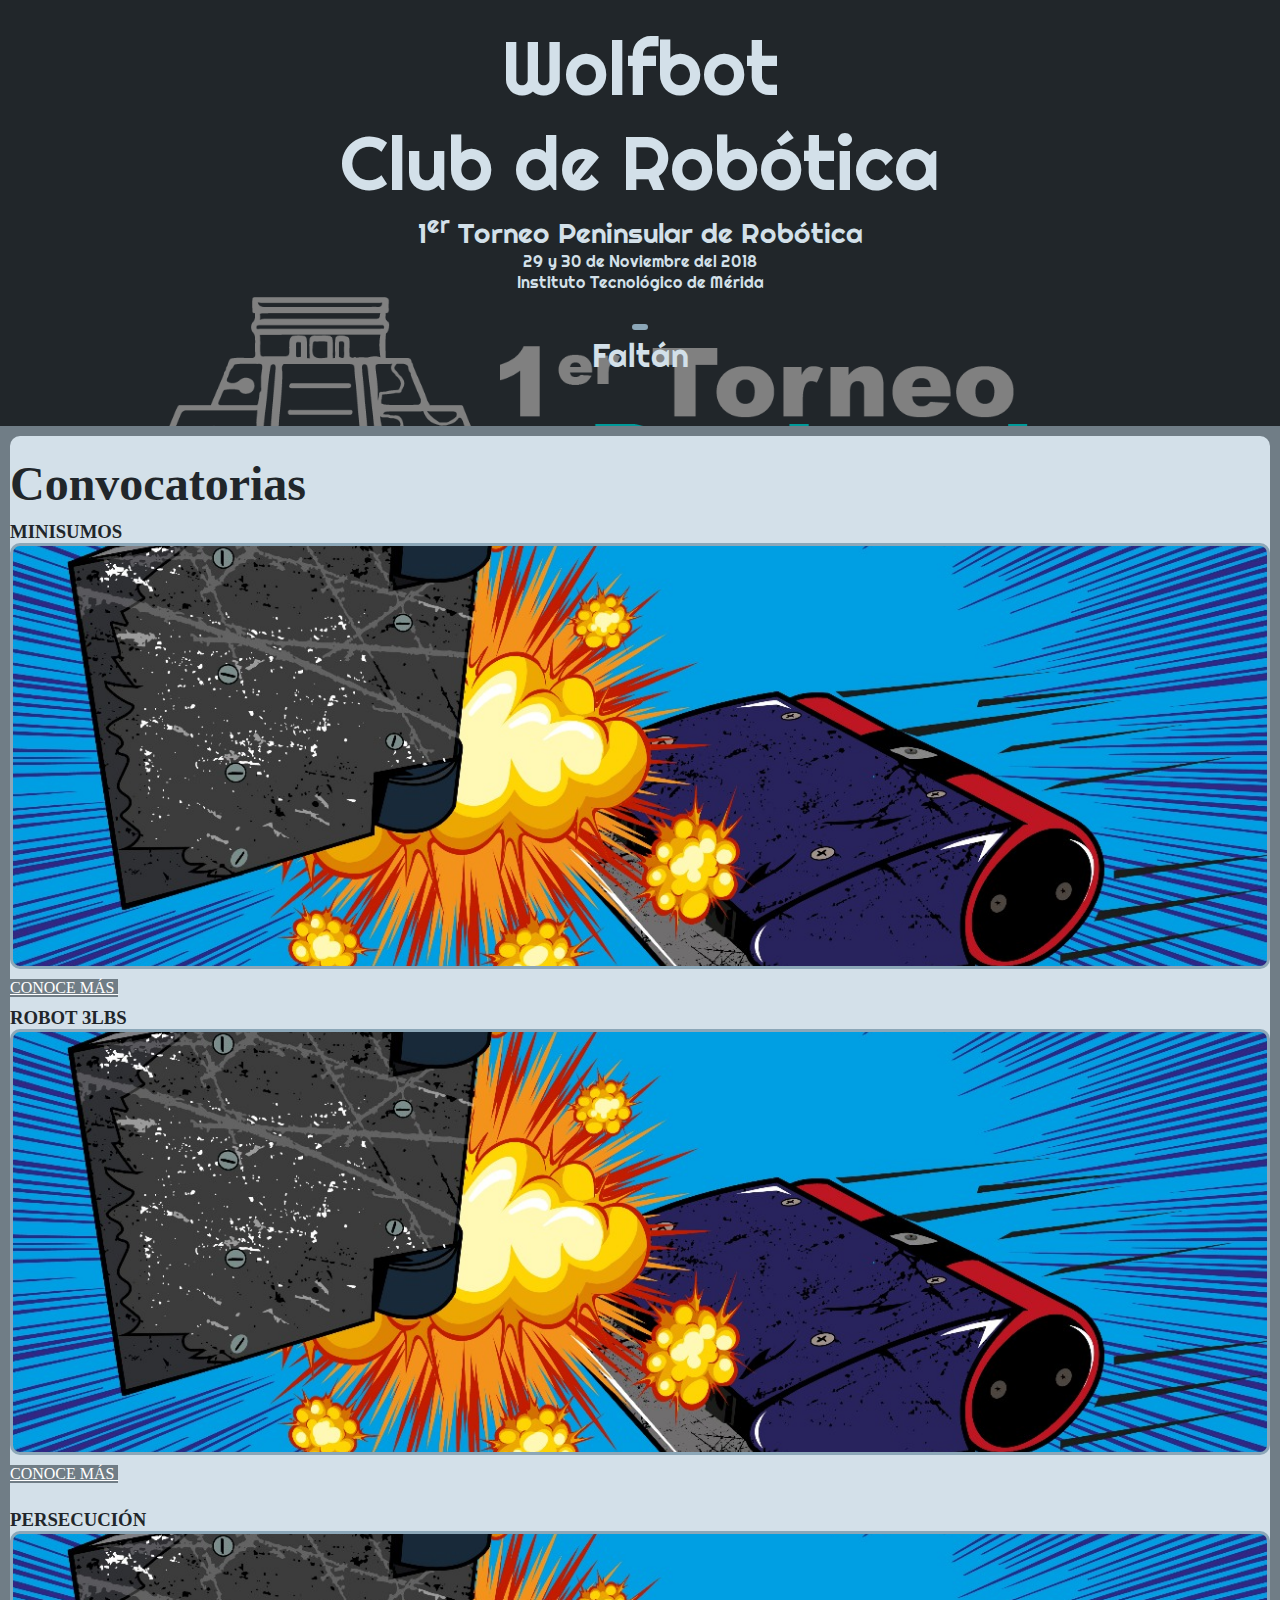
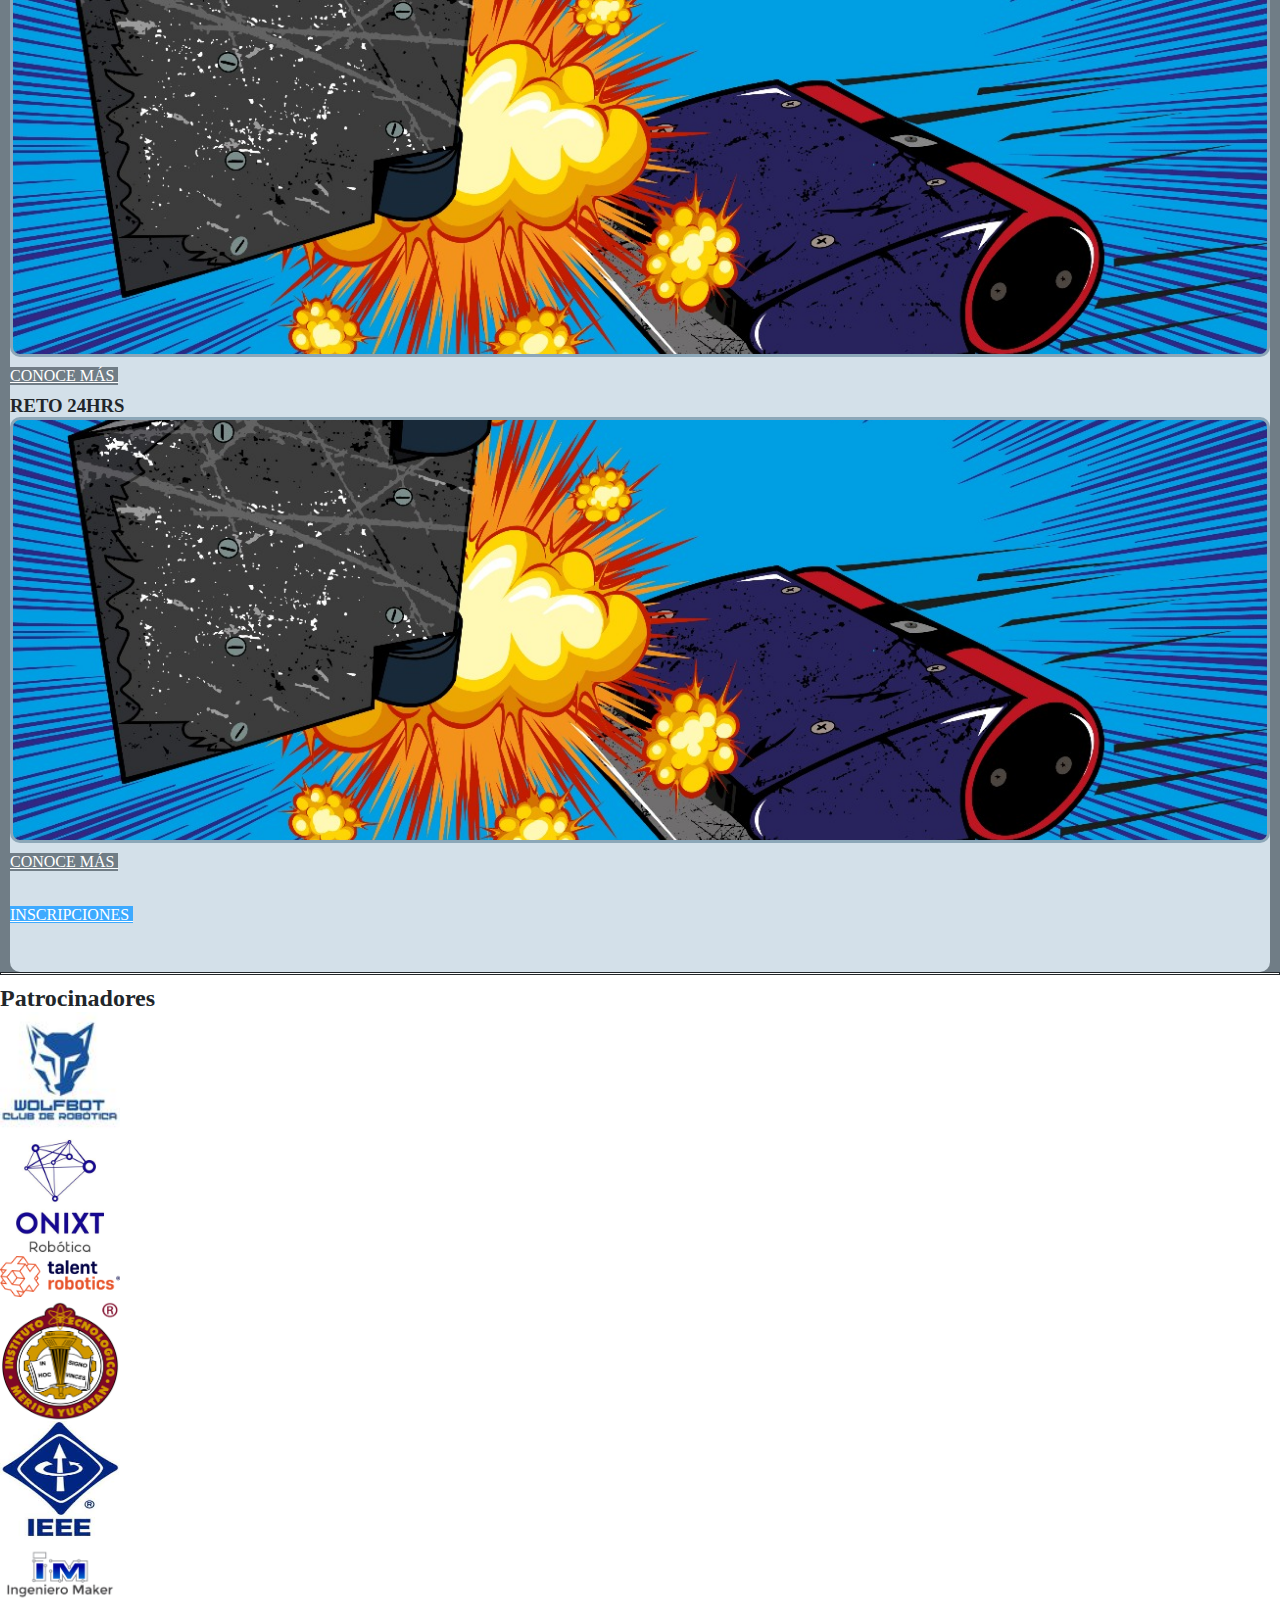
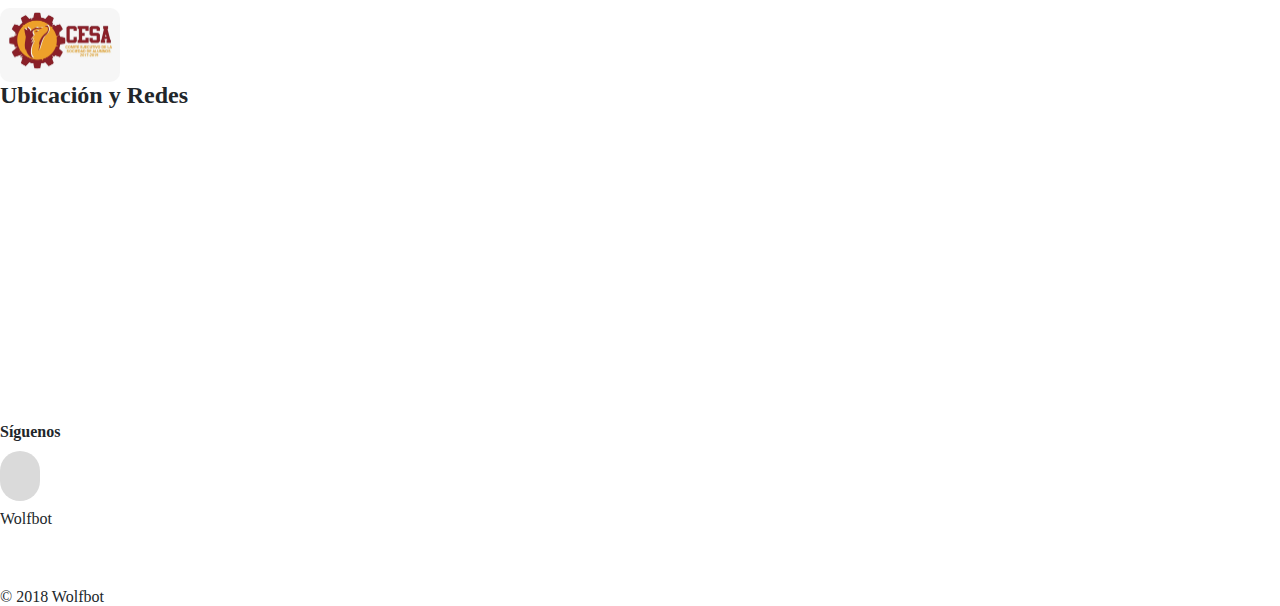
<file: index.html>
<!DOCTYPE html>
<html lang="es-MX">
   <head>
      <meta charset="utf-8">
      <meta name="viewport" content="width=device-width, initial-scale=1">
      <meta name="description" content="">
      <meta name="author" content="">
      <title>Wolfbot "Torneo Peninsular de Robótica 2018"</title>
      <meta name="description" content="1er Torneo Penisular de Robótica 2018" />
      <link rel="stylesheet" href="css/main.css">
      <link rel="Shortcut Icon" href="src/ico/favicon.ico" type="image/x-icon" />
      <link href="https://fonts.googleapis.com/css?family=Permanent+Marker|Righteous" rel="stylesheet">
      <link rel="stylesheet" href="https://stackpath.bootstrapcdn.com/bootstrap/4.1.3/css/bootstrap.min.css" integrity="sha384-MCw98/SFnGE8fJT3GXwEOngsV7Zt27NXFoaoApmYm81iuXoPkFOJwJ8ERdknLPMO" crossorigin="anonymous">
      <link rel="stylesheet" href="https://use.fontawesome.com/releases/v5.2.0/css/all.css" integrity="sha384-hWVjflwFxL6sNzntih27bfxkr27PmbbK/iSvJ+a4+0owXq79v+lsFkW54bOGbiDQ" crossorigin="anonymous">
   </head>
   <body>
      <!-- Cabeceras -->
      <header>
         <div class="container">
            <div class="row">
               <div class="col-lg-12">
                  <div style="min-height: 10px"></div>
                  <div class="intro-text">
                     <span class="name-club">Wolfbot <br>Club de Robótica<br></span>
                     <span class="name-event">1<sup>er</sup> Torneo Peninsular de Robótica<br></span>
                     <span class="date-event">29 y 30 de Noviembre del 2018 <br> Instituto Tecnológico de Mérida</span>
                     <br>
                     <br>
                  </div>
                  <!-- Reloj de cuenta regresica -->
                  <div>
                  	<p id="time-dowm-counter" class="intro-text margen-time"></p>
                  	<p id="time-text">Faltán</p>
                  </div>
                  <div style="min-height: 25px"></div>
               </div>
            </div>
         </div>
      </header>
      <!-- Informacion de las convocatorias -->
      <section class="information">
         <div>
            <div class="page-blanck">
               <h2 class="title-convo text-center">Convocatorias</h2>
            </div>
            <div class="container text-center">
               <div class="row col-lg-12">
                  <div class="col">
					<h3>MiniSumos</h3>
                  	<article id="sumo-convo" class="margenes-convo"> 
                  	</article> 
                  	<a href=" " class="btn btn-md btn-gray" target="_blank">Conoce más&nbsp</a>
                  </div>
                  <div class="col"> 
					<h3>Robot 3lbs</h3> 
                  	<article id="lbs-convo" class="margenes-convo">
                  	</article> 
                  	<a href=" " class="btn btn-md btn-gray" target="_blank">Conoce más&nbsp</a>
                  </div>
                  <div class="w-100 margin-div"></div>
                  <div class="col">  
                  	<h3>Persecución</h3>                 	
                  	<article id="perse-convo" class="margenes-convo">
                  	</article>
                  	<a href=" " class="btn btn-md btn-gray" target="_blank">Conoce más&nbsp</a>
                  </div>
                  <div class="col">
                  	<h3>Reto 24Hrs</h3>                  	
                  	<article id="reto-convo" class="margenes-convo">
                  	</article> 
                  	<a href="https://drive.google.com/file/d/1QB739rZU5404-ZC_v1r0As44EwlXtvjw/view?usp=sharing" class="btn btn-md btn-gray" target="_blank">Conoce más&nbsp</a>
                  </div>
               </div>
            </div>
            <div class="text-center padding-bottom-div">
            	<a href="https://goo.gl/forms/MJSB8hkWXzz40rqj2" class="btn btn-lg btn-blue" target="_blank">Inscripciones&nbsp</a>
            </div>
         </div>
      </section>
      <!-- Informacion de los patrocinadores -->
      <section class="sponsors">
      	<div style="min-height: 1px; border: 1px solid #21262A;"></div>
      	<div class="quite-float">
            <div class="row">
                <div class="col-lg-12 text-center" style="margin-top: 10px">
                    <h2 class="title-sponsor">Patrocinadores</h2>
                </div>
            </div>
            <div class="row row-centered">
                <div class="col-md-3 text-center col-centered">
                    <img src="src/imgs/wolfbot_logo_web.jpeg" width="150px"></img><br>
                </div>
                  
                <div class="col-md-3 text-center col-centered">
                    <img src="src/imgs/logo_onixt.jpg" width="150px" class="center"></img><br>
                </div>

                <div class="col-md-3 text-center col-centered">
                    <img src="src/imgs/talent_logo.png" width="150px"></img><br>
                </div>
                <div class="col-md-3 text-center col-centered">
                    <img src="src/imgs/itm_logo.png" width="150px" class="center"></img><br>
                </div>
            </div>
            <div class="row row-centered">                  
                <div class="col-md-3 text-center col-centered">
                    <img src="src/imgs/ieee_logo.jpeg" width="150px" class="center"></img><br>
                </div>

                <div class="col-md-3 text-center col-centered">
                    <img src="src/imgs/i_maker_logo.png" width="150px" class="center"></img><br>
                </div>
                <div class="col-md-3 text-center col-centered">
                    <img src="src/imgs/cesa_logo.jpg" width="150px" class="center"></img><br>
                </div>
            </div>
        </div>
      </section>
      <!-- Informacion de contacto -->
      <div class="container-fluid contact-info">
      	    <div>
               <h2 class="title-ubi text-center">Ubicación y Redes</h2>
            </div>
            <div class="row">
  				<div class="col-sm-6 text-center">      						
  					<iframe src="https://www.google.com/maps/embed?pb=!1m18!1m12!1m3!1d3724.5048709276975!2d-89.62435088558331!3d21.012475593711123!2m3!1f0!2f0!3f0!3m2!1i1024!2i768!4f13.1!3m3!1m2!1s0x8f5676a65077d641%3A0x39dfe74777312656!2sInstituto+Tecnol%C3%B3gico+de+M%C3%A9rida+(ITM)!5e0!3m2!1ses!2smx!4v1532763366794" width="auto" height="300" frameborder="0" style="border:0" allowfullscreen>
  					</iframe>
  				</div>
  				<div class="col-sm-6 address">
  					<p>
  						<strong>Síguenos</strong>
  					</p>
  					<div class="social-buttons">
  						<a href="https://www.facebook.com/Wolfbot-ITM%C3%A9rida-2361641093975168/" target="_blank" class="social-button social-facebook"> 
  							<span class="fab fa-facebook-f fa-2x"></span>
  						</a>
  						<p>Wolfbot</p>
  					</div>
  				</div>
			</div>
			<div class="col-xs-12">
        		<div class="row">
            		<div class="col-sm-12 visible-xs text-center">
                		<p class="copyright">&copy; 2018 Wolfbot</p>
            		</div>
        		</div>
    		</div>
      </div>
      <!-- Script del funcionamiento -->
      <script src="https://code.jquery.com/jquery-3.3.1.slim.min.js" integrity="sha384-q8i/X+965DzO0rT7abK41JStQIAqVgRVzpbzo5smXKp4YfRvH+8abtTE1Pi6jizo" crossorigin="anonymous"></script>
      <script src="https://cdnjs.cloudflare.com/ajax/libs/popper.js/1.14.3/umd/popper.min.js" integrity="sha384-ZMP7rVo3mIykV+2+9J3UJ46jBk0WLaUAdn689aCwoqbBJiSnjAK/l8WvCWPIPm49" crossorigin="anonymous"></script>
      <script src="https://stackpath.bootstrapcdn.com/bootstrap/4.1.3/js/bootstrap.min.js" integrity="sha384-ChfqqxuZUCnJSK3+MXmPNIyE6ZbWh2IMqE241rYiqJxyMiZ6OW/JmZQ5stwEULTy" crossorigin="anonymous"></script>	
      <script type="text/javascript" src="script/counterDays.js"></script>
   </body>
</html>
</file>
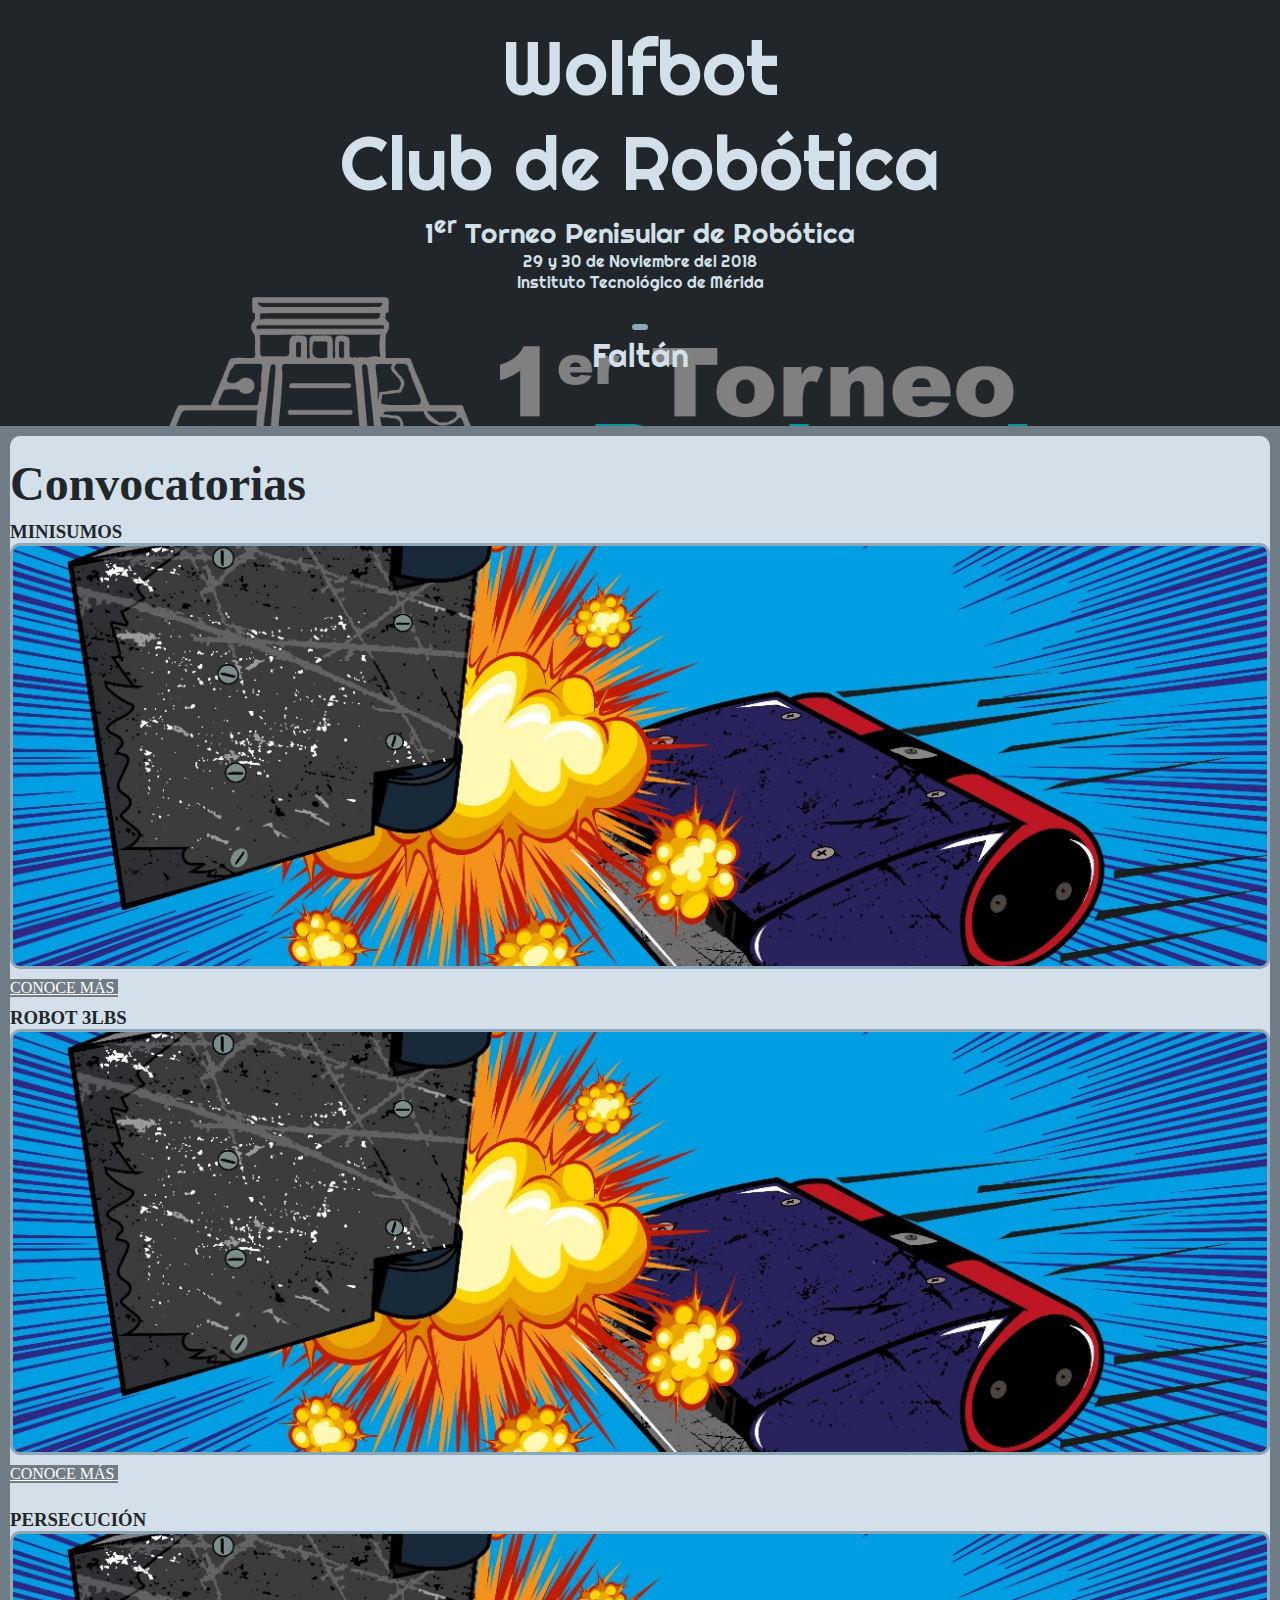
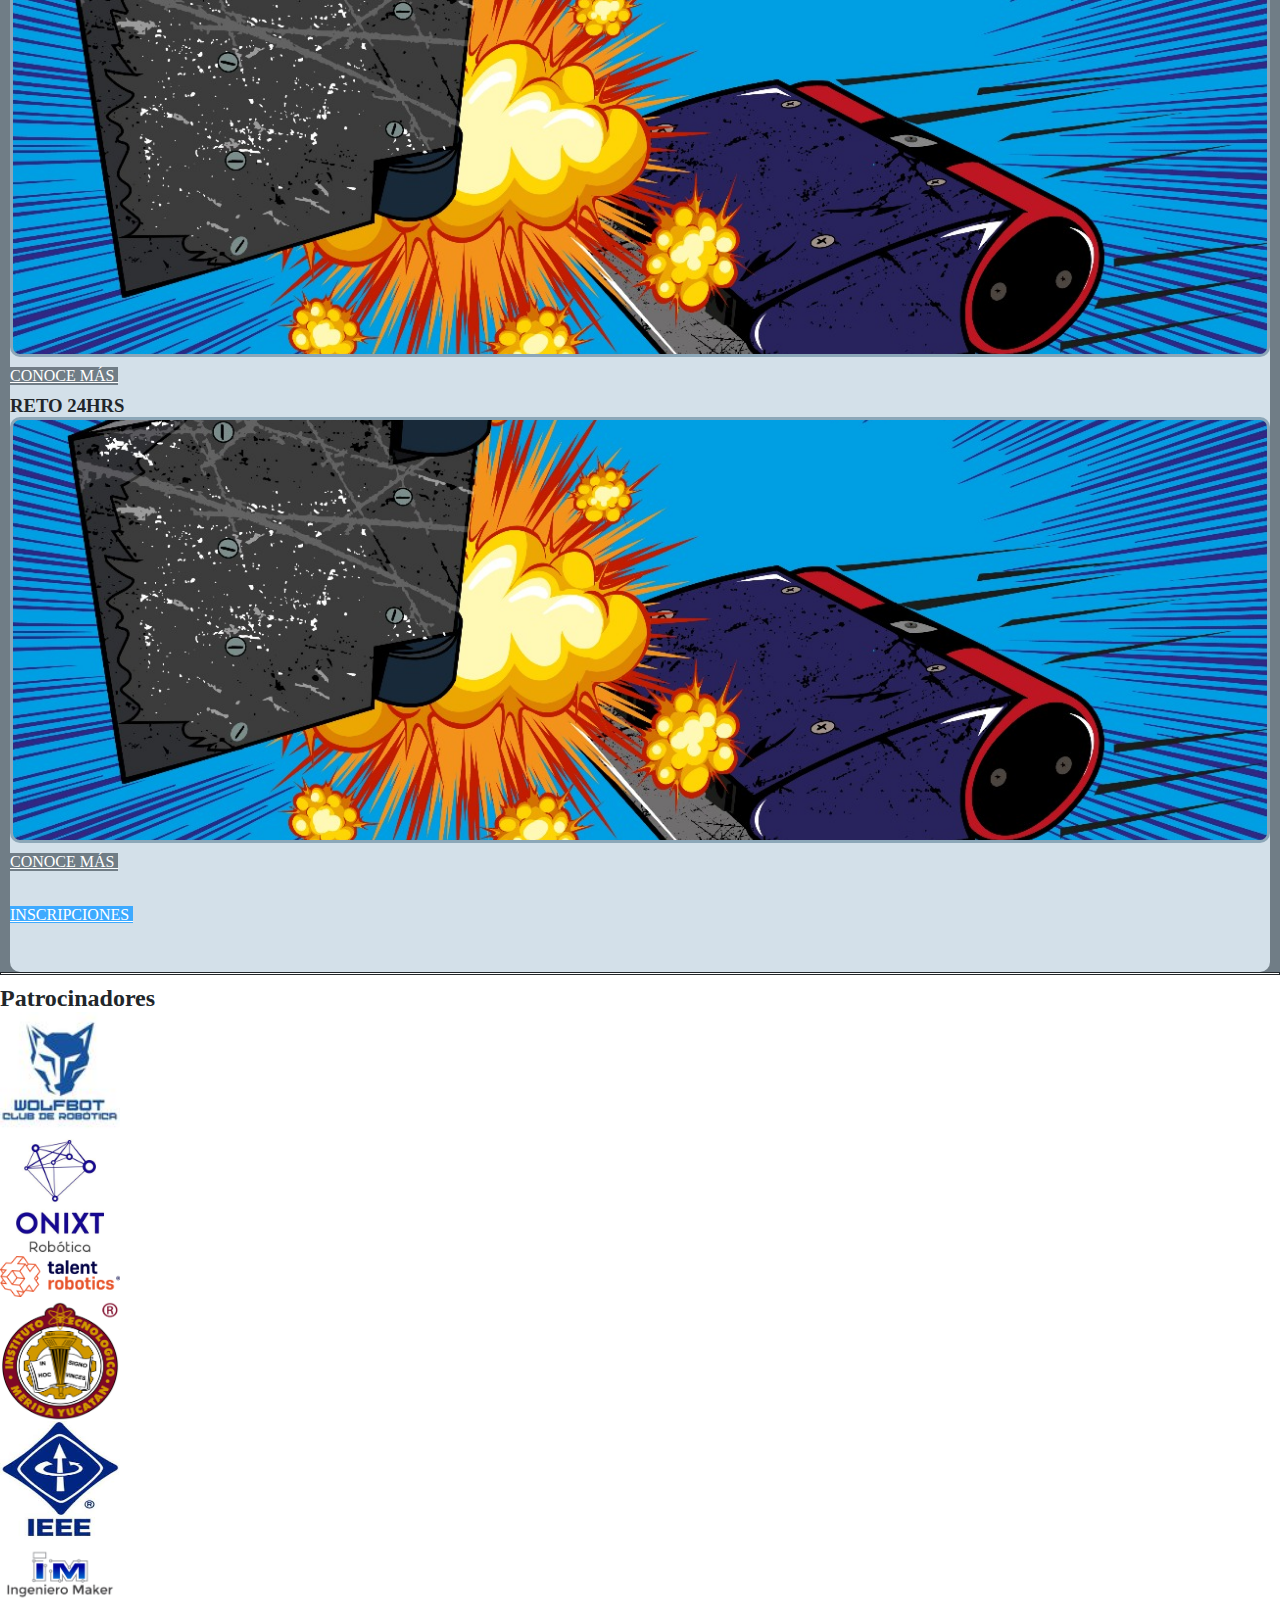
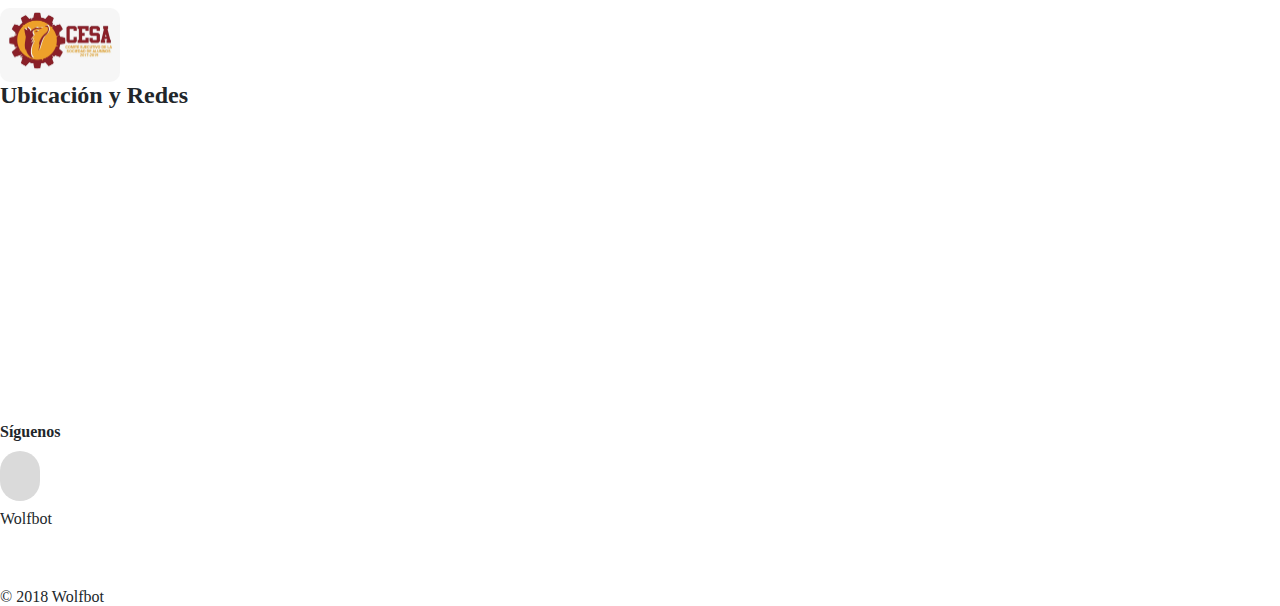
<file: eliminado.html>
<!DOCTYPE html>
<html lang="es-MX">
   <head>
      <meta charset="utf-8">
      <meta name="viewport" content="width=device-width, initial-scale=1">
      <meta name="description" content="">
      <meta name="author" content="">
      <title>Wolfbot "Torneo Penisular de Robótica 2018"</title>
      <meta name="description" content="1er Torneo Penisular de Robótica 2018" />
      <link rel="stylesheet" href="css/main.css">
      <link rel="Shortcut Icon" href="src/ico/favicon.ico" type="image/x-icon" />
      <link href="https://fonts.googleapis.com/css?family=Permanent+Marker|Righteous" rel="stylesheet">
      <link rel="stylesheet" href="https://stackpath.bootstrapcdn.com/bootstrap/4.1.3/css/bootstrap.min.css" integrity="sha384-MCw98/SFnGE8fJT3GXwEOngsV7Zt27NXFoaoApmYm81iuXoPkFOJwJ8ERdknLPMO" crossorigin="anonymous">
      <link rel="stylesheet" href="https://use.fontawesome.com/releases/v5.2.0/css/all.css" integrity="sha384-hWVjflwFxL6sNzntih27bfxkr27PmbbK/iSvJ+a4+0owXq79v+lsFkW54bOGbiDQ" crossorigin="anonymous">
   </head>
   <body>
      <!-- Cabeceras -->
      <header>
         <div class="container">
            <div class="row">
               <div class="col-lg-12">
                  <div style="min-height: 10px"></div>
                  <div class="intro-text">
                     <span class="name-club">Wolfbot <br>Club de Robótica<br></span>
                     <span class="name-event">1<sup>er</sup> Torneo Penisular de Robótica<br></span>
                     <span class="date-event">29 y 30 de Noviembre del 2018 <br> Instituto Tecnológico de Mérida</span>
                     <br>
                     <br>
                  </div>
                  <!-- Reloj de cuenta regresica -->
                  <div>
                  	<p id="time-dowm-counter" class="intro-text margen-time"></p>
                  	<p id="time-text">Faltán</p>
                  </div>
                  <div style="min-height: 25px"></div>
               </div>
            </div>
         </div>
      </header>
      <!-- Informacion de las convocatorias -->
      <section class="information">
         <div>
            <div class="page-blanck">
               <h2 class="title-convo text-center">Convocatorias</h2>
            </div>
            <div class="container text-center">
               <div class="row col-lg-12">
                  <div class="col">
					<h3>MiniSumos</h3>
                  	<article id="sumo-convo" class="margenes-convo"> 
                  	</article> 
                  	<a href=" " class="btn btn-md btn-gray" target="_blank">Conoce más&nbsp</a>
                  </div>
                  <div class="col"> 
					<h3>Robot 3lbs</h3> 
                  	<article id="lbs-convo" class="margenes-convo">
                  	</article> 
                  	<a href=" " class="btn btn-md btn-gray" target="_blank">Conoce más&nbsp</a>
                  </div>
                  <div class="w-100 margin-div"></div>
                  <div class="col">  
                  	<h3>Persecución</h3>                 	
                  	<article id="perse-convo" class="margenes-convo">
                  	</article>
                  	<a href=" " class="btn btn-md btn-gray" target="_blank">Conoce más&nbsp</a>
                  </div>
                  <div class="col">
                  	<h3>Reto 24Hrs</h3>                  	
                  	<article id="reto-convo" class="margenes-convo">
                  	</article> 
                  	<a href="https://drive.google.com/file/d/1QB739rZU5404-ZC_v1r0As44EwlXtvjw/view?usp=sharing" class="btn btn-md btn-gray" target="_blank">Conoce más&nbsp</a>
                  </div>
               </div>
            </div>
            <div class="text-center padding-bottom-div">
            	<a href="https://goo.gl/forms/MJSB8hkWXzz40rqj2" class="btn btn-lg btn-blue" target="_blank">Inscripciones&nbsp</a>
            </div>
         </div>
      </section>
      <!-- Informacion de los patrocinadores -->
      <section class="sponsors">
      	<div style="min-height: 1px; border: 1px solid #21262A;"></div>
      	<div class="quite-float">
            <div class="row">
                <div class="col-lg-12 text-center" style="margin-top: 10px">
                    <h2 class="title-sponsor">Patrocinadores</h2>
                </div>
            </div>
            <div class="row row-centered">
                <div class="col-md-3 text-center col-centered">
                    <img src="src/imgs/wolfbot_logo_web.jpeg" width="150px"></img><br>
                </div>
                  
                <div class="col-md-3 text-center col-centered">
                    <img src="src/imgs/logo_onixt.jpg" width="150px" class="center"></img><br>
                </div>

                <div class="col-md-3 text-center col-centered">
                    <img src="src/imgs/talent_logo.png" width="150px"></img><br>
                </div>
                <div class="col-md-3 text-center col-centered">
                    <img src="src/imgs/itm_logo.png" width="150px" class="center"></img><br>
                </div>
            </div>
            <div class="row row-centered">                  
                <div class="col-md-3 text-center col-centered">
                    <img src="src/imgs/ieee_logo.jpeg" width="150px" class="center"></img><br>
                </div>

                <div class="col-md-3 text-center col-centered">
                    <img src="src/imgs/i_maker_logo.png" width="150px" class="center"></img><br>
                </div>
                <div class="col-md-3 text-center col-centered">
                    <img src="src/imgs/cesa_logo.jpg" width="150px" class="center"></img><br>
                </div>
            </div>
        </div>
      </section>
      <!-- Informacion de contacto -->
      <div class="container-fluid contact-info">
      	    <div>
               <h2 class="title-ubi text-center">Ubicación y Redes</h2>
            </div>
            <div class="row">
  				<div class="col-sm-6 text-center">      						
  					<iframe src="https://www.google.com/maps/embed?pb=!1m18!1m12!1m3!1d3724.5048709276975!2d-89.62435088558331!3d21.012475593711123!2m3!1f0!2f0!3f0!3m2!1i1024!2i768!4f13.1!3m3!1m2!1s0x8f5676a65077d641%3A0x39dfe74777312656!2sInstituto+Tecnol%C3%B3gico+de+M%C3%A9rida+(ITM)!5e0!3m2!1ses!2smx!4v1532763366794" width="auto" height="300" frameborder="0" style="border:0" allowfullscreen>
  					</iframe>
  				</div>
  				<div class="col-sm-6 address">
  					<p>
  						<strong>Síguenos</strong>
  					</p>
  					<div class="social-buttons">
  						<a href="https://www.facebook.com/Wolfbot-ITM%C3%A9rida-2361641093975168/" target="_blank" class="social-button social-facebook"> 
  							<span class="fab fa-facebook-f fa-2x"></span>
  						</a>
  						<p>Wolfbot</p>
  					</div>
  				</div>
			</div>
			<div class="col-xs-12">
        		<div class="row">
            		<div class="col-sm-12 visible-xs text-center">
                		<p class="copyright">&copy; 2018 Wolfbot</p>
            		</div>
        		</div>
    		</div>
      </div>
      <!-- Script del funcionamiento -->
      <script src="https://code.jquery.com/jquery-3.3.1.slim.min.js" integrity="sha384-q8i/X+965DzO0rT7abK41JStQIAqVgRVzpbzo5smXKp4YfRvH+8abtTE1Pi6jizo" crossorigin="anonymous"></script>
      <script src="https://cdnjs.cloudflare.com/ajax/libs/popper.js/1.14.3/umd/popper.min.js" integrity="sha384-ZMP7rVo3mIykV+2+9J3UJ46jBk0WLaUAdn689aCwoqbBJiSnjAK/l8WvCWPIPm49" crossorigin="anonymous"></script>
      <script src="https://stackpath.bootstrapcdn.com/bootstrap/4.1.3/js/bootstrap.min.js" integrity="sha384-ChfqqxuZUCnJSK3+MXmPNIyE6ZbWh2IMqE241rYiqJxyMiZ6OW/JmZQ5stwEULTy" crossorigin="anonymous"></script>	
      <script type="text/javascript" src="script/counterDays.js"></script>
   </body>
</html>
</file>
<file: css/main.css>
*{

    margin: 0px;
    padding: 0px;
}

p {
    margin: 0px 0px 0px;
}

body {
    overflow-x: hidden;
    font-size: 1em;
    color: #21262A;
    background: #707D86;
    margin: auto;
}

header {
    text-align: center;
    color: #D3E0E9;
    background: #21262A; 
    background-image: url(/src/imgs/tpr_logo_gris.png);
    background-repeat: no-repeat;
    background-size: 100%;
    background-attachment: fixed;
    background-position: center;
    opacity: 1;
    font-family: 'Righteous', cursive;
}

img {
	max-width: 120px;
	max-height: 120px;
	align-content: center;
	border-radius: 10px;
}

h3 {
	text-transform: uppercase;
}

.quite-float {
	float: none;
}

.name-club {
    display: block;
    font-size: 3em;
    font-weight: 200;
}

.name-event {
    font-size: 1.25em;
    font-weight: 100;
}

.date-event {
    font-size: 1em;
    font-weight: 100;
}

@media(min-width:768px) {
    .container {
        padding-top: 10px;
        padding-bottom: 25px;
    }

    .name-club  {
        font-size: 4.75em;
    }

    .name-event {
        font-size: 1.75em;
    }

    .date-event {
    	font-size: 1em;
    	font-weight: 100;
    }

    .margin-div {
	margin: 1em;
	}

	.padding-bottom-div {
		padding-bottom: 3em
	}
}

.margenes-convo {
	min-height: 400px;
	border: 3px solid #8CA7B8;
	border-style: solid;
	border-radius: 10px;
	padding: 10px;
	background-size: cover;
    background-repeat: no-repeat;
    background-position: center;
    opacity: 1;
}

.margen-time {
    background: #8CA7B8;
    border: 3px solid #8CA7B8;
    border-style: solid;
    display: inline-block;
    padding-right: 5px;
    padding-left: 5px;
    border-radius: 10px;
    opacity: 1;
}

.information {
	background: #D3E0E9;
	border-radius: 10px;
	margin-top: 10px;
	margin-left: 10px;
	margin-right: 10px;
	font-family: 'Permanent Marker', cursive;
}

.title-convo {
	padding-top: 20px;
	font-size: 3em;
}

.btn {
	text-transform: uppercase;
}

.btn-gray {
	display: inline-block;
	vertical-align: middle;
  	background-color: #707D86;
  	border-color: #21262A;
  	margin-top: 10px;
  	margin-bottom: 10px;
  	color: #ffffff; 
}

.btn-gray:hover, .btn-gray:focus {
    background-color: #8B9BA6;
    color: #ffffff; 
}

.btn-blue {
  	background-color: #3DAAFF;
  	border-color: #21262A;
  	vertical-align: bottom;
  	color: #ffffff; 
}

.btn-blue:hover, .btn-blue:focus {
    background-color: #5DAAFF;
    color: #ffffff; 
}

.sponsors {
	background: #ffffff;
	font-family: 'Permanent Marker', cursive;
}

.title-sponsor .title-ubi {
	padding-top: 10px;
	padding-bottom: 10px;
	font-size: 2em;
}

.contact-info {
	background: #ffffff;
	font-family: 'Permanent Marker', cursive;
}

.social-buttons {
    padding-top: 10px;
    padding-bottom: 30px;
}

.social-button {
    margin-bottom: 5px;
    display: inline-block;
    padding-top: 10px;
    text-align: center;
    width: 40px;
    height: 40px;
    border-radius: 40px;
    background: #dadada;
    color: #ffffff;
    margin-right: 0px;
    transition: background-color 0.6s, transform 0.6s;
    -webkit-transition: background-color 0.6s, -webkit-transform 0.6s;
}

.social-buttons .social-button.social-facebook:hover {
        background-color: #3B5998; 
}

.center {
    display: inline-block;
    margin-left: auto;
    margin-right: auto;
    vertical-align: middle;
    width: 50%;
}

#sumo-convo {
	background-image: url(/src/imgs/convo/img_convo_msumo.jpeg);
}

#lbs-convo {
	background-image: url(/src/imgs/convo/img_convo_msumo.jpeg);
}

#perse-convo {
	background-image: url(/src/imgs/convo/img_convo_msumo.jpeg);
}

#reto-convo {
	background-image: url(/src/imgs/convo/img_convo_msumo.jpeg);
}

#time-dowm-counter {
    font-size: 4em;
}

#time-text {
    font-size: 2em;
}

.address {
 	padding-top: 10px;
    padding-bottom: 30px;
 }

 .fa-facebook-f {
    color: #ffffff;
 }
</file>
